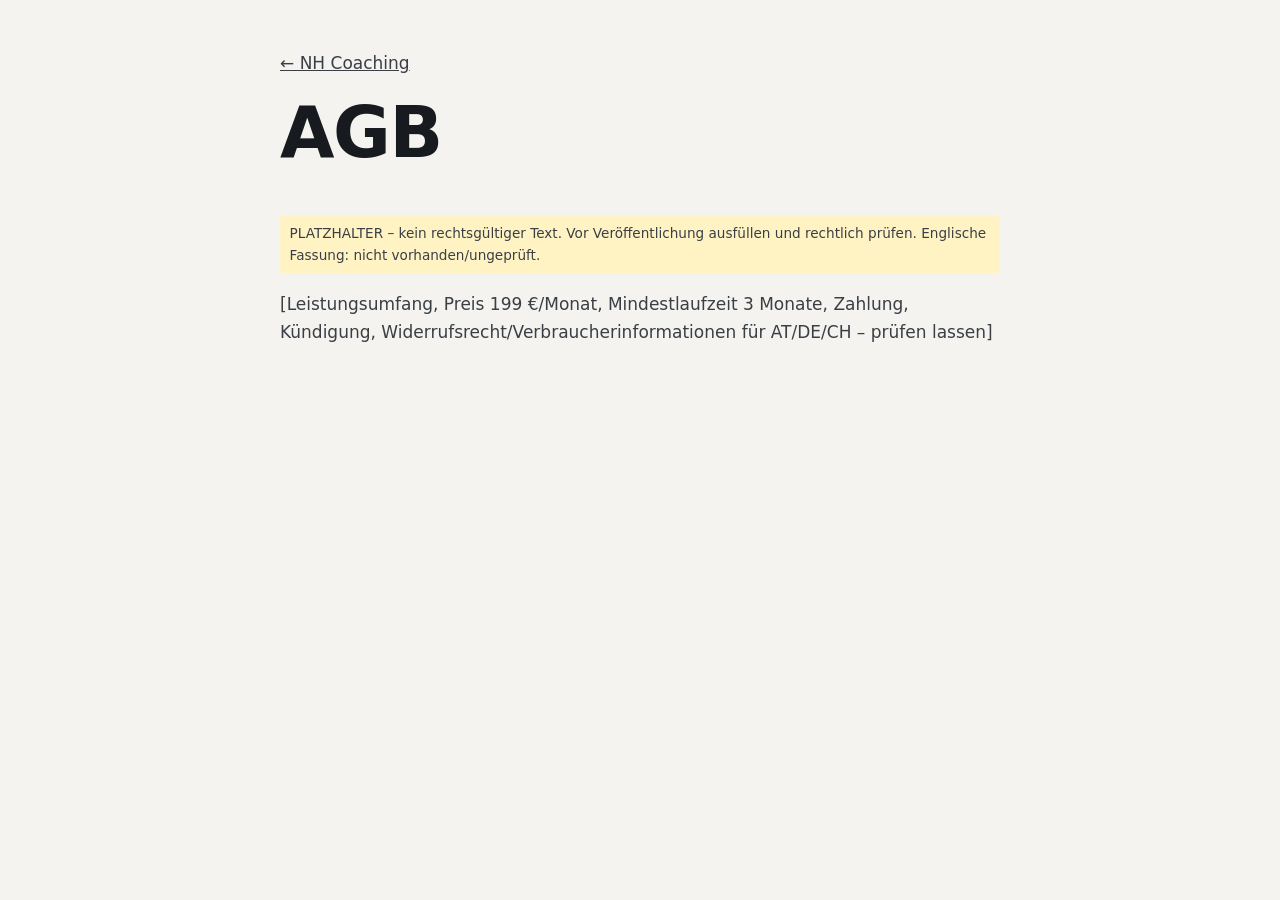
<file: agb.html>
<!DOCTYPE html>
<html lang="de"><head><meta charset="utf-8"><meta name="viewport" content="width=device-width, initial-scale=1">
<title>AGB – NH Coaching</title><meta name="robots" content="noindex"><link rel="stylesheet" href="../styles.css"></head>
<body><main class="legal"><p><a href="../index.html">← NH Coaching</a></p><h1>AGB</h1>
<p class="note">PLATZHALTER – kein rechtsgültiger Text. Vor Veröffentlichung ausfüllen und rechtlich prüfen. Englische Fassung: nicht vorhanden/ungeprüft.</p>
<p>[Leistungsumfang, Preis 199 €/Monat, Mindestlaufzeit 3 Monate, Zahlung, Kündigung, Widerrufsrecht/Verbraucherinformationen für AT/DE/CH – prüfen lassen]</p></main></body></html>
</file>
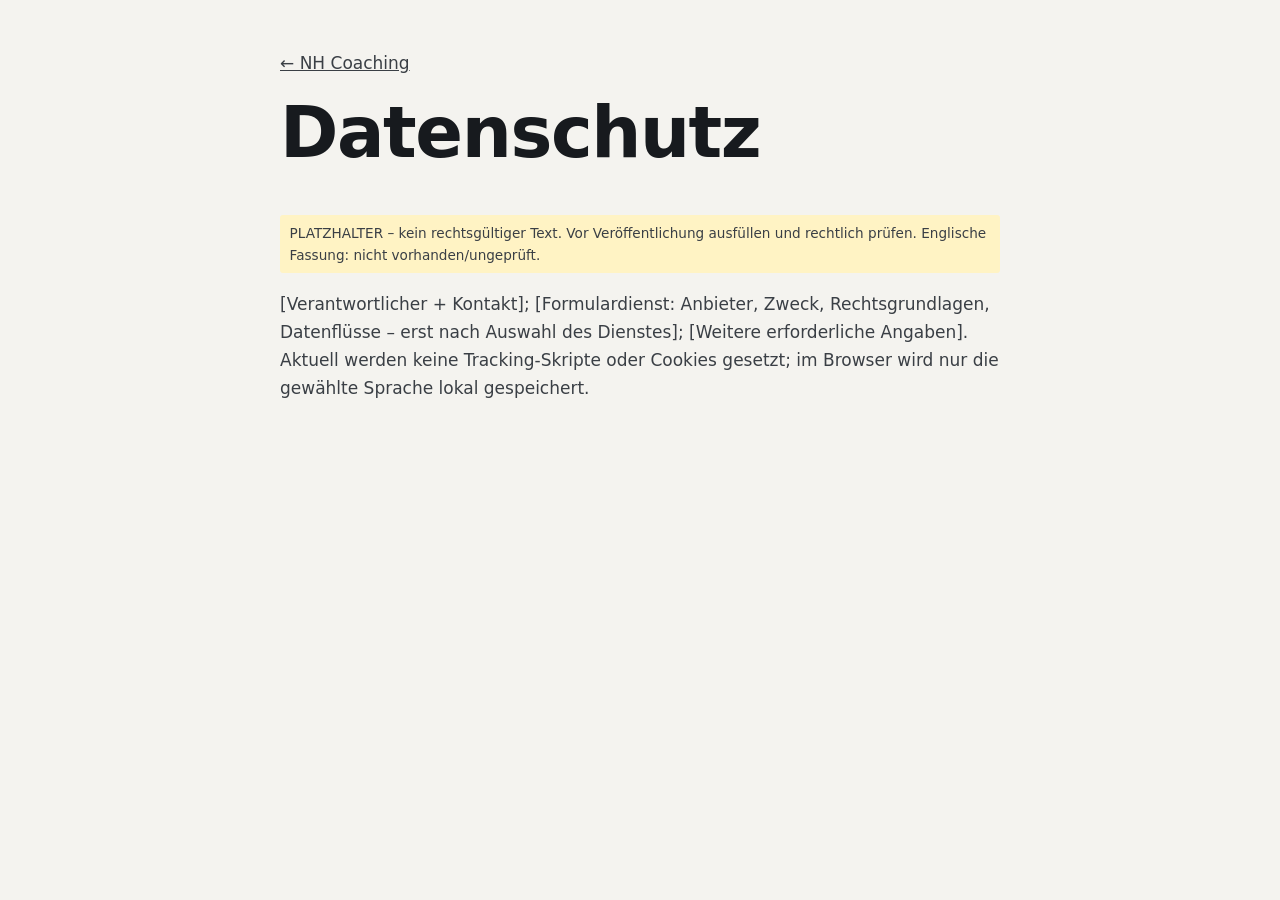
<file: datenschutz.html>
<!DOCTYPE html>
<html lang="de"><head><meta charset="utf-8"><meta name="viewport" content="width=device-width, initial-scale=1">
<title>Datenschutz – NH Coaching</title><meta name="robots" content="noindex"><link rel="stylesheet" href="../styles.css"></head>
<body><main class="legal"><p><a href="../index.html">← NH Coaching</a></p><h1>Datenschutz</h1>
<p class="note">PLATZHALTER – kein rechtsgültiger Text. Vor Veröffentlichung ausfüllen und rechtlich prüfen. Englische Fassung: nicht vorhanden/ungeprüft.</p>
<p>[Verantwortlicher + Kontakt]; [Formulardienst: Anbieter, Zweck, Rechtsgrundlagen, Datenflüsse – erst nach Auswahl des Dienstes]; [Weitere erforderliche Angaben]. Aktuell werden keine Tracking-Skripte oder Cookies gesetzt; im Browser wird nur die gewählte Sprache lokal gespeichert.</p></main></body></html>
</file>
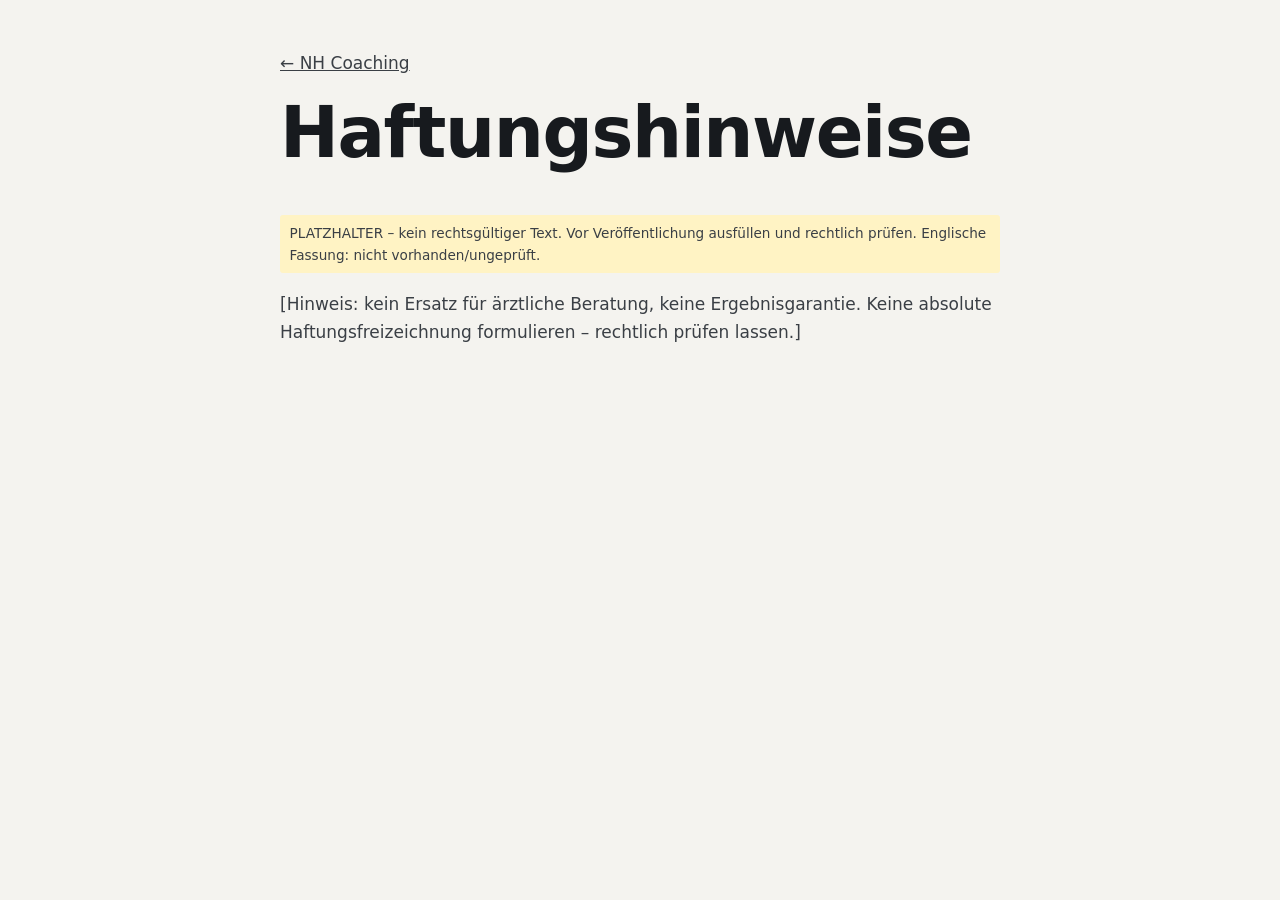
<file: haftungshinweise.html>
<!DOCTYPE html>
<html lang="de"><head><meta charset="utf-8"><meta name="viewport" content="width=device-width, initial-scale=1">
<title>Haftungshinweise – NH Coaching</title><meta name="robots" content="noindex"><link rel="stylesheet" href="../styles.css"></head>
<body><main class="legal"><p><a href="../index.html">← NH Coaching</a></p><h1>Haftungshinweise</h1>
<p class="note">PLATZHALTER – kein rechtsgültiger Text. Vor Veröffentlichung ausfüllen und rechtlich prüfen. Englische Fassung: nicht vorhanden/ungeprüft.</p>
<p>[Hinweis: kein Ersatz für ärztliche Beratung, keine Ergebnisgarantie. Keine absolute Haftungsfreizeichnung formulieren – rechtlich prüfen lassen.]</p></main></body></html>
</file>
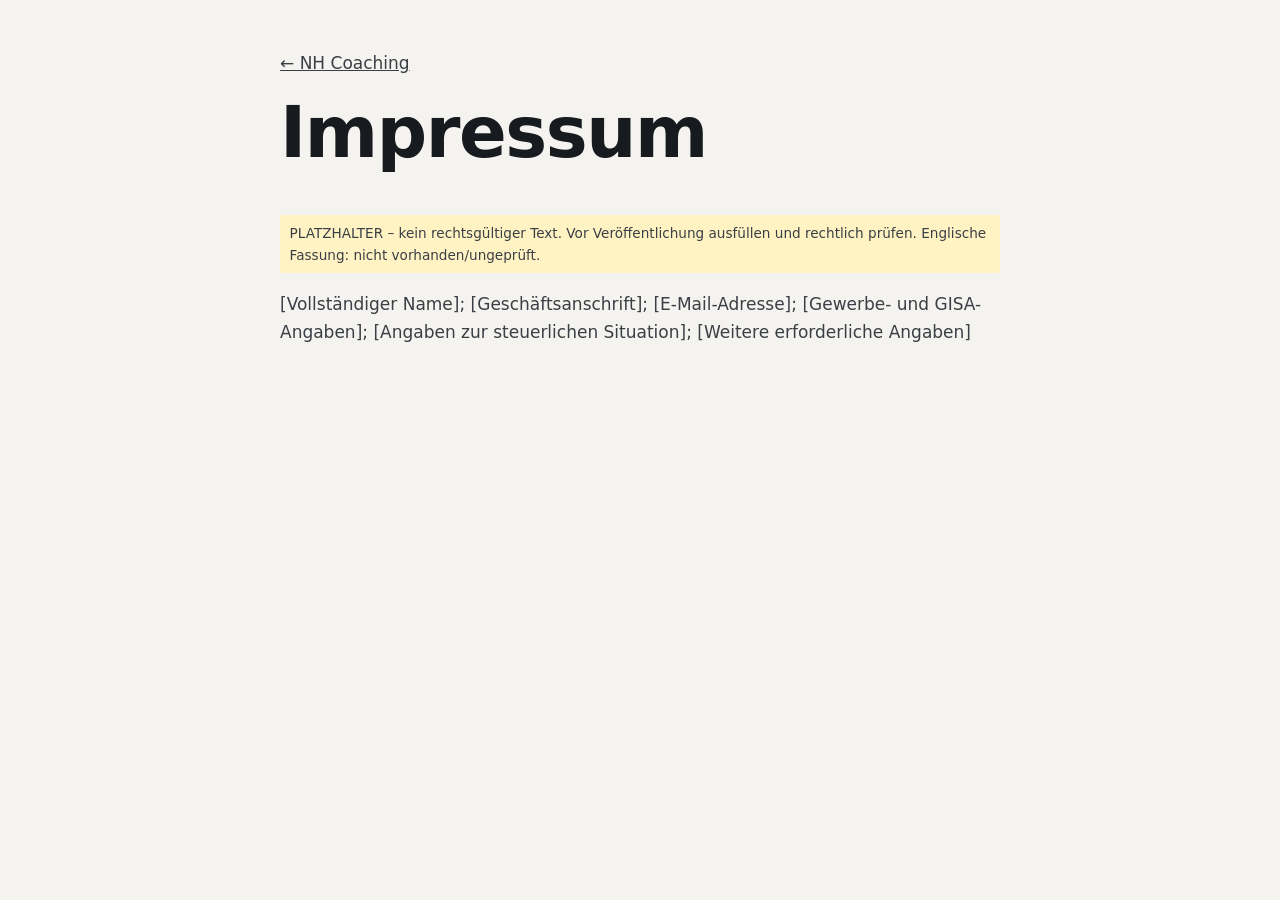
<file: impressum.html>
<!DOCTYPE html>
<html lang="de"><head><meta charset="utf-8"><meta name="viewport" content="width=device-width, initial-scale=1">
<title>Impressum – NH Coaching</title><meta name="robots" content="noindex"><link rel="stylesheet" href="../styles.css"></head>
<body><main class="legal"><p><a href="../index.html">← NH Coaching</a></p><h1>Impressum</h1>
<p class="note">PLATZHALTER – kein rechtsgültiger Text. Vor Veröffentlichung ausfüllen und rechtlich prüfen. Englische Fassung: nicht vorhanden/ungeprüft.</p>
<p>[Vollständiger Name]; [Geschäftsanschrift]; [E-Mail-Adresse]; [Gewerbe- und GISA-Angaben]; [Angaben zur steuerlichen Situation]; [Weitere erforderliche Angaben]</p></main></body></html>
</file>
<file: styles.css>
:root{--ink:#171A1E;--paper:#F4F3EF;--text:#3a3f45;--accent:#6F8A97;--line:#d9d7d0;--dline:#323840;--max:1120px;
--font:system-ui,-apple-system,"Segoe UI",Roboto,"Helvetica Neue",Arial,sans-serif}
*{box-sizing:border-box}html{scroll-behavior:smooth;scroll-padding-top:72px}
body{margin:0;font:1.0625rem/1.65 var(--font);color:var(--text);background:var(--paper);-webkit-text-size-adjust:100%}
img{max-width:100%;height:auto;display:block}
h1,h2,h3{color:var(--ink);line-height:1.12;letter-spacing:-.02em;margin:0 0 .6em}
h1{font-size:clamp(2.3rem,7vw,4.4rem)}h2{font-size:clamp(1.6rem,4.2vw,2.5rem)}h3{font-size:1.15rem;letter-spacing:0}
a{color:inherit}:focus-visible{outline:3px solid var(--accent);outline-offset:3px}
.wrap{max-width:var(--max);margin:0 auto;padding:0 1.25rem}.narrow{max-width:760px}
.skip{position:absolute;left:-999px}.skip:focus{left:1rem;top:1rem;background:#fff;padding:.5rem;z-index:99}
.site-header{position:sticky;top:0;z-index:20;display:flex;align-items:center;justify-content:space-between;padding:.75rem max(1.25rem,calc((100% - var(--max))/2 + 1.25rem));background:rgba(244,243,239,.94);border-bottom:1px solid var(--line);backdrop-filter:blur(6px)}
.brand{font-weight:800;text-decoration:none;color:var(--ink);letter-spacing:.02em}.brand span{font-weight:400;margin-left:.35em}
.menu-btn{background:none;border:1px solid var(--ink);border-radius:4px;font-size:1.25rem;min-width:44px;min-height:44px;color:var(--ink)}
.nav{display:none;position:absolute;left:0;right:0;top:100%;flex-direction:column;gap:.25rem;padding:1rem 1.25rem;background:var(--paper);border-bottom:1px solid var(--line)}
.nav.open{display:flex}.nav a{text-decoration:none;padding:.5rem 0;color:var(--ink)}
.lang button{background:none;border:0;padding:.4rem .3rem;font:inherit;font-weight:600;color:var(--text);cursor:pointer;min-height:44px}
.lang button[aria-pressed=true]{color:var(--ink);text-decoration:underline;text-underline-offset:4px}
.btn{display:inline-block;background:var(--ink);color:var(--paper)!important;border:2px solid var(--ink);padding:.85rem 1.5rem;font:inherit;font-weight:600;text-decoration:none;border-radius:3px;cursor:pointer}
.btn:hover{background:#2a3036}.btn-ghost{background:transparent;color:var(--ink)!important}.btn-ghost:hover{background:rgba(23,26,30,.07)}
.dark .btn{background:var(--paper);color:var(--ink)!important;border-color:var(--paper)}.dark .btn:hover{background:#fff}
.btn-sm{padding:.5rem 1rem;text-align:center}.btn[disabled]{opacity:.6;cursor:wait}
.hero{padding:2.5rem 0 3.5rem}.hero-grid{display:grid;gap:2rem}
.eyebrow{text-transform:uppercase;letter-spacing:.14em;font-size:.8rem;font-weight:700;color:#4e6874;margin:0 0 1rem}
.lead{font-size:1.2rem;max-width:34em}.actions{display:flex;flex-wrap:wrap;gap:.75rem;margin:1.75rem 0}
.facts{list-style:none;padding:0;margin:0;display:grid;gap:.4rem;font-size:.95rem;border-top:1px solid var(--line);padding-top:1rem}
.hero-img{margin:0;position:relative}.hero-img img{aspect-ratio:3/4;object-fit:cover;border-radius:2px}
figcaption{font-size:.8rem;font-weight:700;letter-spacing:.1em;margin-top:.4rem}
.hero-img figcaption{position:absolute;left:.75rem;bottom:.75rem;background:var(--paper);color:var(--ink);padding:.1rem .5rem;margin:0}
.sec{padding:clamp(3.5rem,9vw,6.5rem) 0}.light{background:var(--paper)}.split{background:#e9e8e2}
.dark{background:var(--ink);color:#c9ced3}.dark h2,.dark h3{color:#fff}.dark .eyebrow{color:#9db3bd}
.key{font-size:clamp(1.25rem,3vw,1.6rem);font-weight:600;color:var(--ink);border-left:3px solid var(--accent);padding-left:1rem;margin:1.75rem 0}
.quad,.steps{list-style:none;margin:2.5rem 0 0;padding:0;display:grid;gap:0}
.quad li,.steps li{padding:1.5rem 0;border-top:1px solid var(--dline)}.steps li{border-color:var(--line)}
.steps b{display:block;font-size:.85rem;letter-spacing:.14em;color:var(--accent);margin-bottom:.4rem}
.ticks{list-style:none;padding:0;margin:1.5rem 0}.ticks li{padding:.45rem 0 .45rem 1.6rem;position:relative}
.ticks li::before{content:"";position:absolute;left:0;top:1.05em;width:.8rem;height:2px;background:var(--accent)}
.grp{margin:3rem 0 1rem;font-size:.85rem;text-transform:uppercase;letter-spacing:.14em;color:#9db3bd}
.row{display:grid;gap:.75rem;grid-template-columns:repeat(2,1fr)}.row figure{margin:0}.row img{width:100%;object-fit:cover}
.r3{grid-template-columns:1fr}.note-c{align-self:center;color:#c9ced3;grid-column:1/-1}.row figcaption{color:#fff}
.price{background:#e3e7e8}.big{font-size:clamp(3rem,10vw,5rem);font-weight:800;color:var(--ink);margin:.2em 0 0;line-height:1}.big small{font-size:1.2rem;font-weight:400}
.note{font-size:.85rem;background:#fff3c4;padding:.4rem .6rem;border-radius:3px}
details{border-top:1px solid var(--line);padding:1rem 0}details:last-of-type{border-bottom:1px solid var(--line)}
summary{cursor:pointer;font-weight:600;color:var(--ink);min-height:44px;display:flex;align-items:center}
form{display:grid;gap:1rem;margin-top:1.5rem}label{display:grid;gap:.3rem;font-size:.95rem}
input,select,textarea{font:inherit;padding:.7rem;border:1px solid #6b737b;border-radius:3px;background:#fff;color:var(--ink);width:100%;min-height:44px}
input[aria-invalid=true],select[aria-invalid=true],textarea[aria-invalid=true]{border:2px solid #ff9b8a}
.err{color:#ffb4a6;font-size:.85rem}.g3,.g2{display:grid;gap:1rem}.g3{grid-template-columns:repeat(3,1fr)}.g2{grid-template-columns:1fr 1fr}
.chk{display:flex;gap:.75rem;align-items:flex-start}.chk input{width:auto;min-height:0;margin-top:.35rem}
.hp{position:absolute;left:-9999px}.hint{font-size:.85rem;margin:-.5rem 0 0;color:#9db3bd}
#status{margin:0;font-weight:600}#status.ok{color:#a8dcb4}#status.bad{color:#ffb4a6}
.site-footer{background:#0f1114;color:#a9afb5;padding:2.5rem 0;font-size:.9rem}.site-footer a{margin-right:1rem}.site-footer .lang button{color:#a9afb5}.site-footer .lang button[aria-pressed=true]{color:#fff}
.reveal{opacity:0;transform:translateY(14px);transition:opacity .6s,transform .6s}.reveal.in{opacity:1;transform:none}
@media(min-width:48em){
 .menu-btn{display:none}.nav{display:flex;position:static;flex-direction:row;align-items:center;gap:1.1rem;padding:0;border:0;background:none}
 .nav a{font-size:.92rem}.hero-grid{grid-template-columns:1.1fr .9fr;align-items:center;gap:4rem}.hero{padding:4rem 0 5rem}
 .quad{grid-template-columns:1fr 1fr;column-gap:4rem}.steps{grid-template-columns:repeat(3,1fr);column-gap:2.5rem}
 .row.r4,.row.r2{grid-template-columns:repeat(4,1fr)}.note-c{grid-column:3/5;font-size:1.1rem;padding-left:1.5rem}.r3{grid-template-columns:repeat(3,1fr)}.row{gap:1rem}}
@media(prefers-reduced-motion:reduce){html{scroll-behavior:auto}.reveal{opacity:1;transform:none;transition:none}}
/* Rechtliche Seiten */
.legal{max-width:760px;margin:0 auto;padding:2rem 1.25rem 4rem}.legal .note{display:block;margin:1rem 0}
</file>
